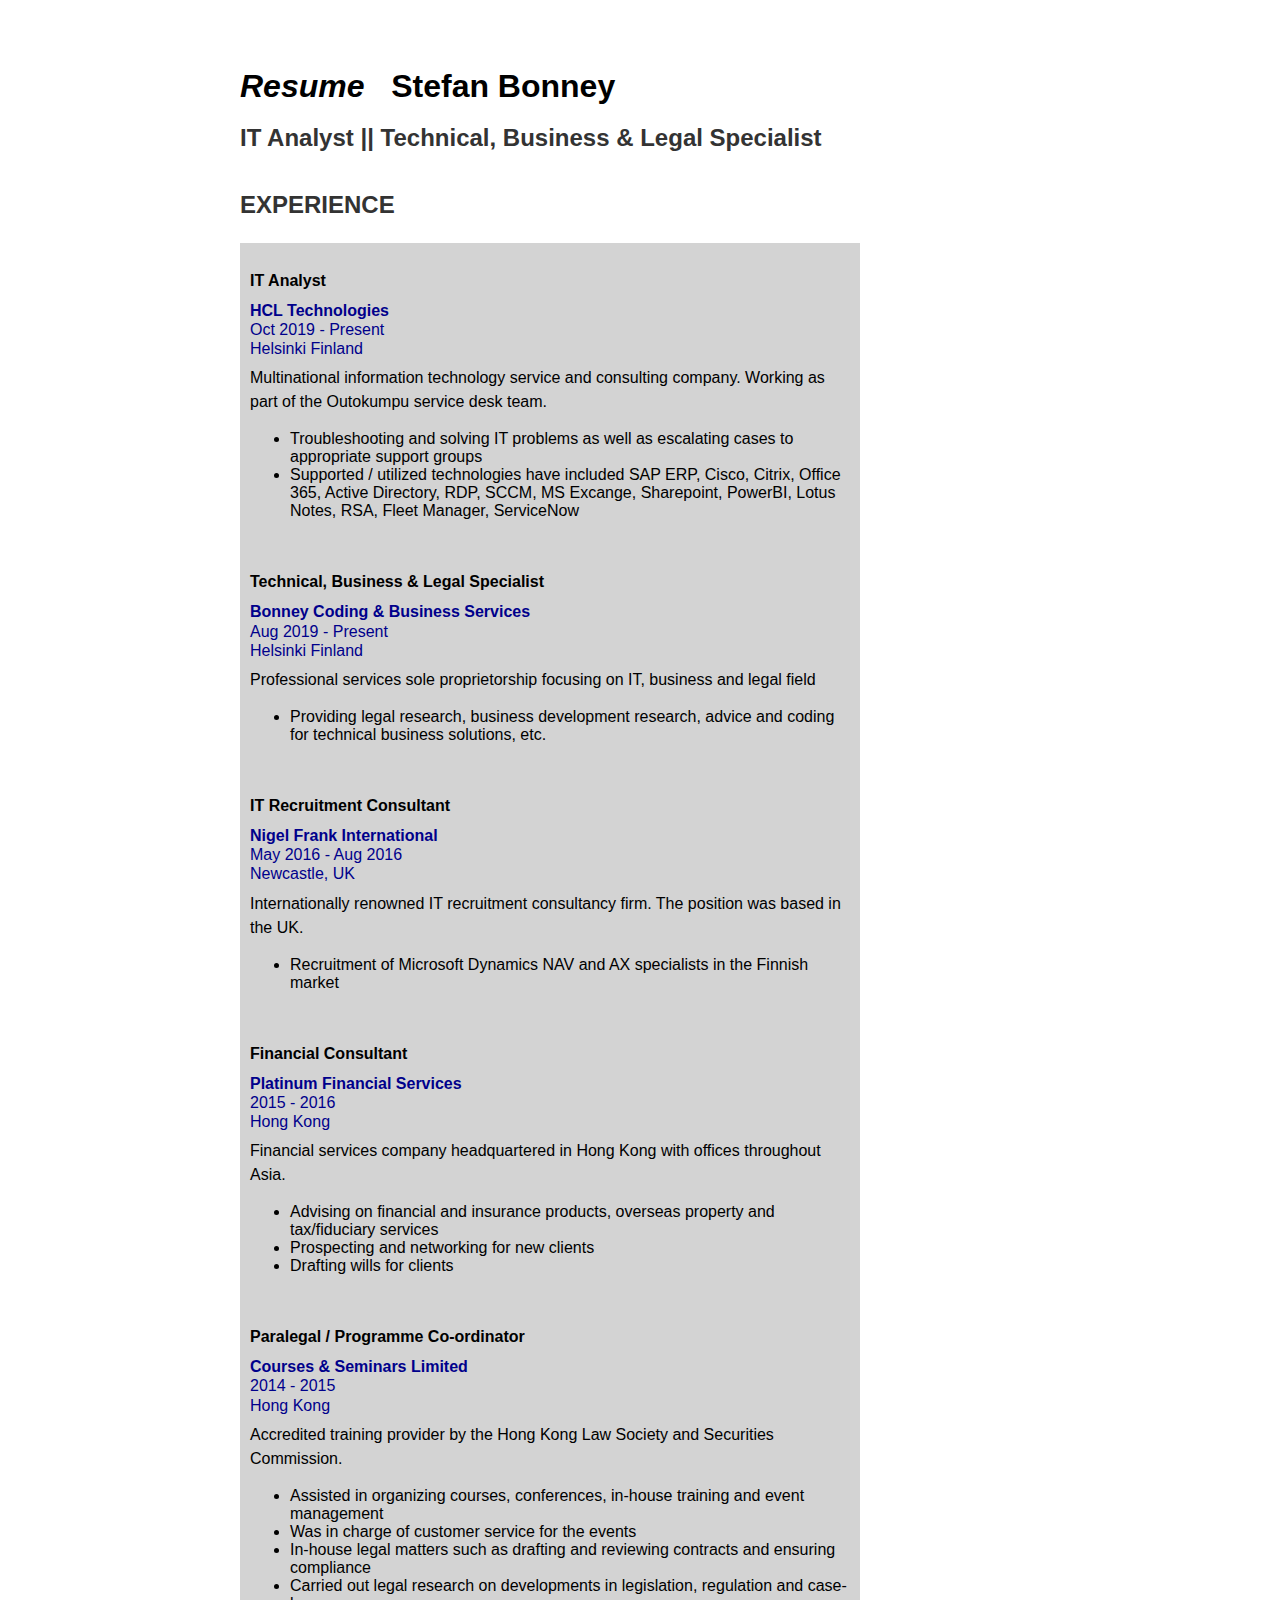
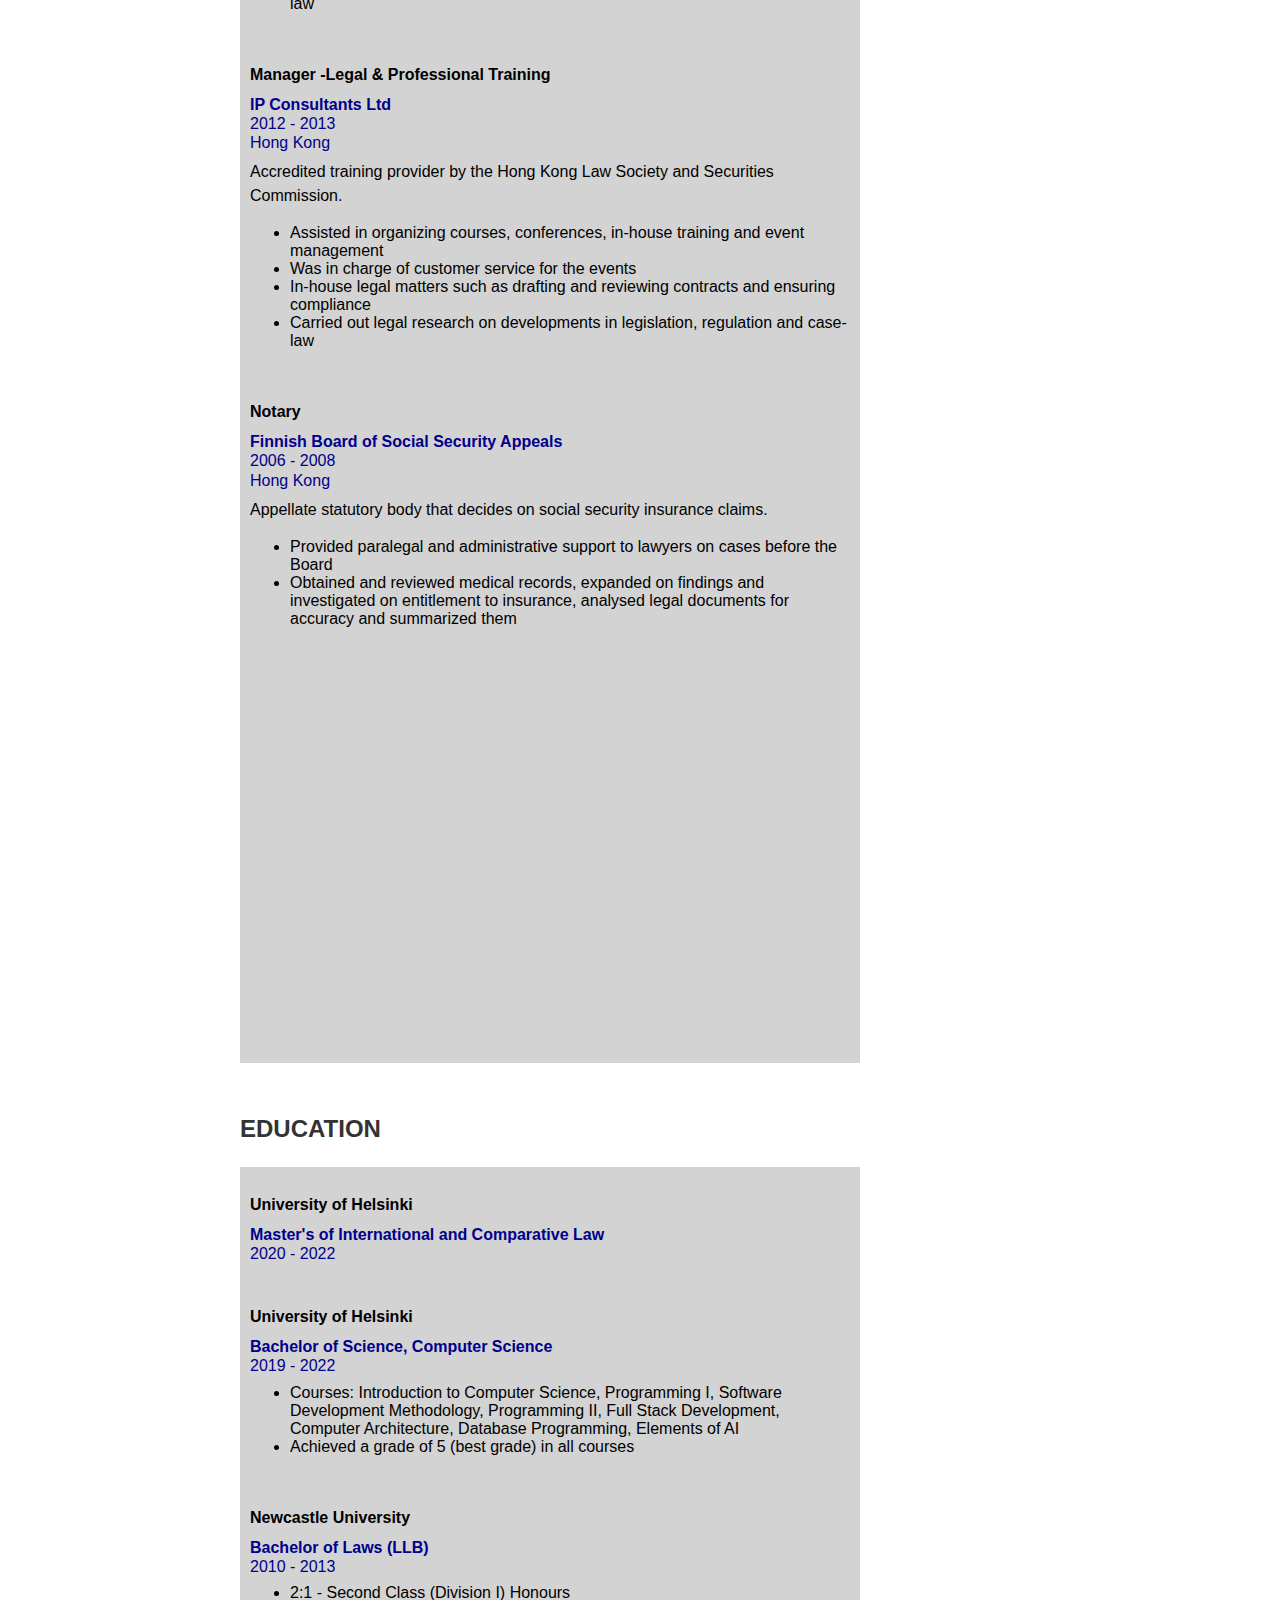
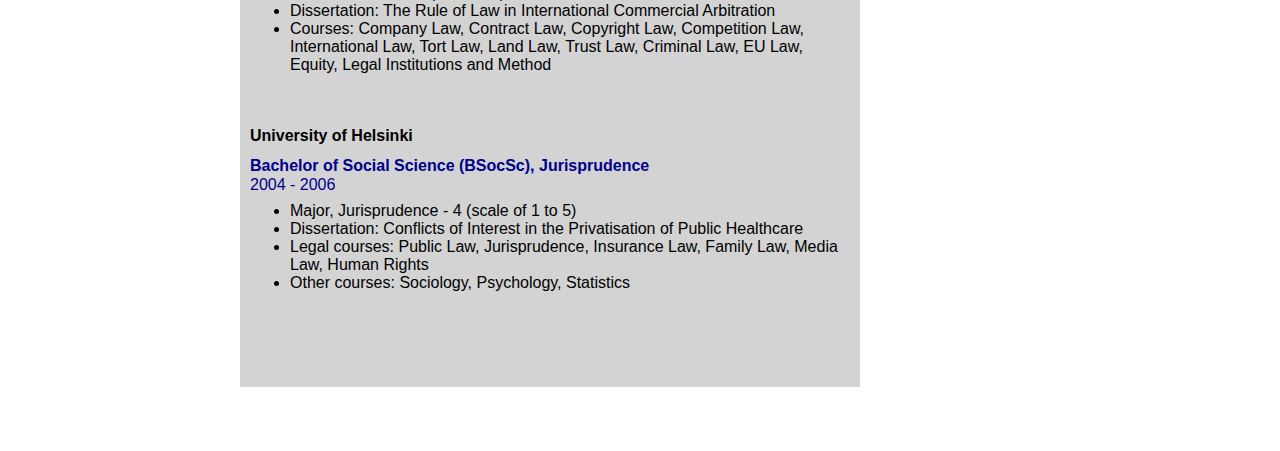
<file: index.html>
<!DOCTYPE html>
<html>

<head>
  <meta charset="utf-8">
  <title>Resume - Stefan Bonney</title>
  <link rel="stylesheet" href="css/styles.css">
</head>

<body>







<!-- ####################### TITLE SPACE ################################################## -->
<h1><em>Resume</em> &nbsp Stefan Bonney</h1>
<h2 id="titleDescription">IT Analyst || Technical, Business & Legal Specialist</h2>




<!-- ####################### EXPERIENCE ################################################## -->
<h2><strong>EXPERIENCE</strong></h2>

<div class="job"> 

<!-- HCL -->
<p></p>
<p><strong>IT Analyst</strong></p>
<p class="lightText"><strong>HCL Technologies</strong></p>
<p class="lightText">Oct 2019 - Present</p>
<p class="lightText">Helsinki Finland</p>
<p></p>
<p>Multinational information technology service and consulting company. 
  Working as part of the Outokumpu service desk team. </p>
<ul>
  <li>Troubleshooting and solving IT problems as well as escalating cases to appropriate support groups</li>
  <li> Supported / utilized technologies have included SAP ERP, Cisco, Citrix, Office 365, Active Directory,
       RDP, SCCM, MS Excange, Sharepoint, PowerBI, Lotus Notes, RSA, Fleet Manager, ServiceNow</li>
</ul>
<br />

<!-- BonneyCBS -->
<p></p>
<p><strong>Technical, Business & Legal Specialist</strong></p>
<p class="lightText"><strong>Bonney Coding & Business Services</strong></p>
<p class="lightText">Aug 2019 - Present</p>
<p class="lightText">Helsinki Finland</p>
<p></p>
<p> Professional services sole proprietorship focusing on IT, business and legal field </p>
<ul>
  <li> Providing legal research, business development research, advice and coding for technical business solutions, etc.</li>
</ul>
<br />

<!-- Nigel Frank International -->
<p></p>
<p><strong>IT Recruitment Consultant</strong></p>
<p class="lightText"><strong>Nigel Frank International</strong></p>
<p class="lightText">May 2016 - Aug 2016</p>
<p class="lightText">Newcastle, UK</p>
<p></p>
<p> Internationally renowned IT recruitment consultancy firm. The position was based in the UK.</p>
<ul>
  <li> Recruitment of Microsoft Dynamics NAV and AX specialists in the Finnish market</li>
</ul>
<br />

<!-- Platinum Financial Services -->
<p></p>
<p><strong>Financial Consultant</strong></p>
<p class="lightText"><strong>Platinum Financial Services</strong></p>
<p class="lightText">2015 - 2016</p>
<p class="lightText">Hong Kong</p>
<p></p>
<p> Financial services company headquartered in Hong Kong with offices throughout Asia.</p>
<ul>
  <li> Advising on financial and insurance products, overseas property and tax/fiduciary services</li>
  <li> Prospecting and networking for new clients</li>
  <li> Drafting wills for clients</li>
</ul>
<br />

<!-- Courses & Seminars-->
<p></p>
<p><strong>Paralegal / Programme Co-ordinator</strong></p>
<p class="lightText"><strong>Courses & Seminars Limited</strong></p>
<p class="lightText">2014 - 2015</p>
<p class="lightText">Hong Kong</p>
<p></p>
<p> Accredited training provider by the Hong Kong Law Society and Securities Commission.</p>
<ul>
  <li> Assisted in organizing courses, conferences, in-house training and event management</li>
  <li> Was in charge of customer service for the events</li>
  <li> In-house legal matters such as drafting and reviewing contracts and ensuring compliance</li>
  <li> Carried out legal research on developments in legislation, regulation and case-law</li>
</ul>
<br />


<!-- IP Consultants-->
<p></p>
<p><strong> Manager -Legal & Professional Training</strong></p>
<p class="lightText"><strong> IP Consultants Ltd</strong></p>
<p class="lightText">2012 - 2013</p>
<p class="lightText">Hong Kong</p>
<p></p>
<p> Accredited training provider by the Hong Kong Law Society and Securities Commission.</p>
<ul>
  <li> Assisted in organizing courses, conferences, in-house training and event management</li>
  <li> Was in charge of customer service for the events</li>
  <li> In-house legal matters such as drafting and reviewing contracts and ensuring compliance</li>
  <li> Carried out legal research on developments in legislation, regulation and case-law</li>
</ul>
<br />

<!-- Finnish Board of Social Security Appeals-->
<p></p>
<p><strong> Notary</strong></p>
<p class="lightText"><strong> Finnish Board of Social Security Appeals</strong></p>
<p class="lightText">2006 - 2008</p>
<p class="lightText">Hong Kong</p>
<p></p>
<p> Appellate statutory body that decides on social security insurance claims.</p>
<ul>
  <li> Provided paralegal and administrative support to lawyers on cases before the Board</li>
  <li>  Obtained and reviewed medical records, expanded on findings and investigated on entitlement to insurance, analysed legal documents for accuracy and summarized them</li>
</ul>
<br />

</div>



<!-- ####################### EDUCATION ################################################## -->
<h2><strong>EDUCATION</strong></h2>
<div class="study"> 

<!-- HEL - Masters Business Law -->
<p></p>
<p><strong>University of Helsinki</strong></p>
<p class="lightText"><strong>Master's of International and Comparative Law</strong></p>
<p class="lightText">2020 - 2022</p>
<br />

<!-- HEL - Bachelor Computer Science -->
<p></p>
<p><strong>University of Helsinki</strong></p>
<p class="lightText"><strong>Bachelor of Science, Computer Science</strong></p>
<p class="lightText">2019 - 2022</p>
<ul>
  <li>Courses:  Introduction to Computer Science, Programming I, Software Development Methodology, Programming II, Full Stack Development, Computer Architecture, Database Programming, Elements of AI</li>
  <li> Achieved a grade of 5 (best grade) in all courses</li>
</ul>
<br />

<!-- NCL - Bachelor of Law -->
<p></p>
<p><strong> Newcastle University</strong></p>
<p class="lightText"><strong>Bachelor of Laws (LLB)</strong></p>
<p class="lightText">2010 - 2013</p>
<ul>
  <li> 2:1 - Second Class (Division I) Honours</li>
  <li>  Dissertation: The Rule of Law in International Commercial Arbitration</li>
  <li>  Courses: Company Law, Contract Law, Copyright Law, Competition Law, International Law,
        Tort Law, Land Law, Trust Law, Criminal Law, EU Law, Equity, Legal Institutions and Method</li>
</ul>
<br />

<!-- HEL - Bachelor of Social Science -->
<p></p>
<p><strong> University of Helsinki</strong></p>
<p class="lightText"><strong>Bachelor of Social Science (BSocSc), Jurisprudence</strong></p>
<p class="lightText">2004 - 2006</p>
<ul>
  <li> Major, Jurisprudence - 4 (scale of 1 to 5)</li>
  <li> Dissertation: Conflicts of Interest in the Privatisation of Public Healthcare</li>
  <li> Legal courses: Public Law, Jurisprudence, Insurance Law, Family Law, Media Law, Human Rights</li>
  <li> Other courses: Sociology, Psychology, Statistics</li>
</ul>
<br />

</div>

</body>

</html>
</file>
<file: css/styles.css>
body {
    margin: 0 auto;
    max-width: 50em;
}

body {
    font-family: Arial, Helvetica, sans-serif;
}

body {
    padding: 4em 1em;
}

#titleDescription {
    line-height: 0.1;
}

h2 {
    margin-top: 1em;
    padding-top: 1em;
    line-height: 1.5;
}

h1 {
    line-height: 0.1;
}

body {
    color: black;
}

h2 {
    color: #333;
}

div { background-color: lightgrey;}

.job {
    width: 600px;
    height: 2400px;
    padding: 10px;
}

.study {
    width: 600px;
    height: 800px;
    padding: 10px;
}


p {
    line-height: 1.5;
}

.lightText {
    line-height: 0.2;
    color: darkblue;
}
</file>
